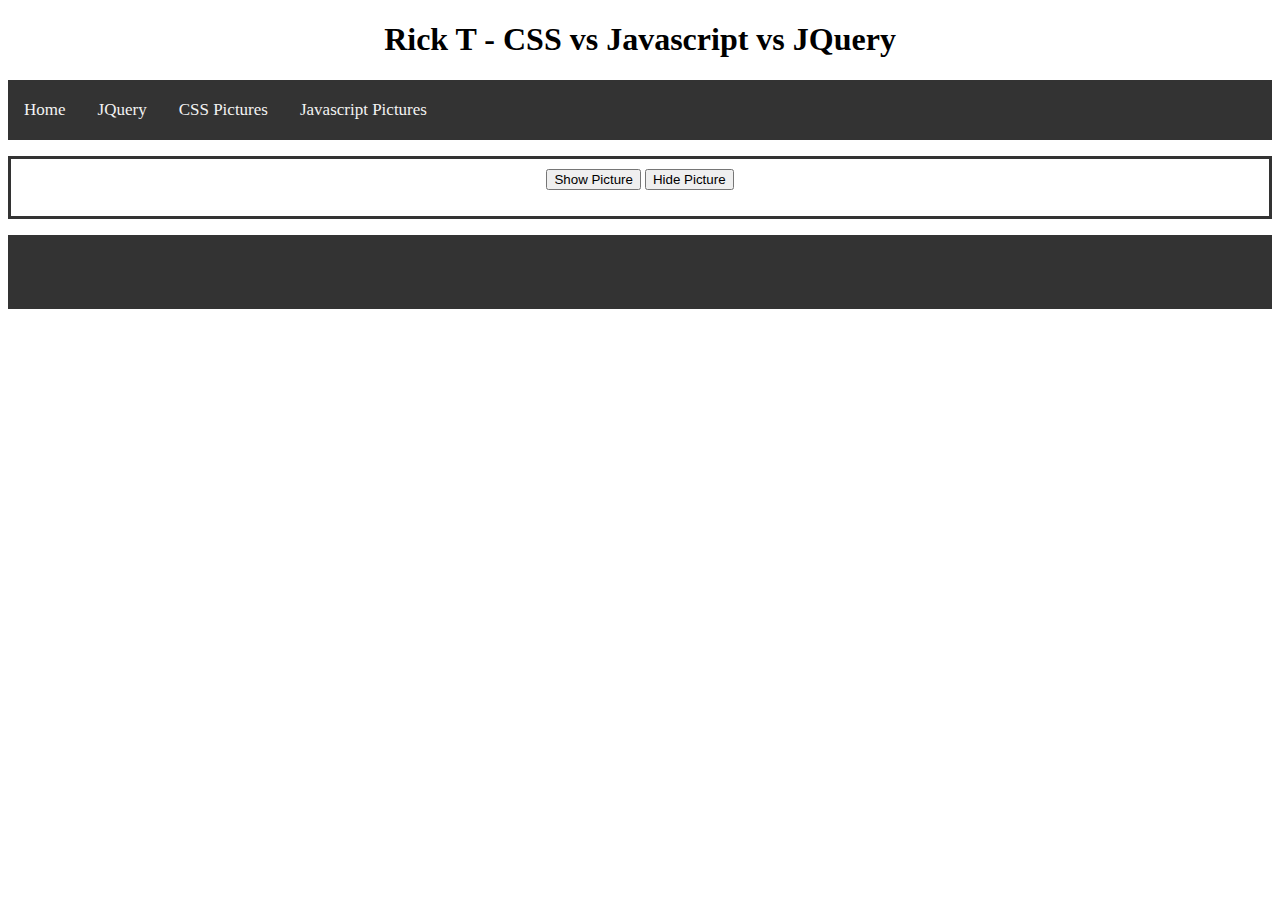
<file: jqueryPictures.html>
<!DOCTYPE html>
<html>
<head>

<link rel="stylesheet" type="text/css" href="MenuStyle.css">
<link rel="stylesheet" type="text/css" href="contentBody.css">

<script type="text/javascript" src="https://code.jquery.com/jquery-3.1.1.min.js"></script>

<script type="text/javascript" src="query.js"></script>

</head>

<body>

<div class="header"><h1>Rick T - CSS vs Javascript vs JQuery</h1></div>

<ul class="Menu" id="Menu">
  <li><a href="index.html">Home</a></li>
  <li><a href="jqueryPictures.html">JQuery</a></li>
  <li><a href="CssPictures.html">CSS Pictures</a></li>
  <li><a href="JavaPictures.html">Javascript Pictures</a></li>

</ul>

<p></p>
<div class="contentBody">
<input type="button" value="Show Picture" id="loadButton" />
<input type="button" value="Hide Picture" id="hideButton" />
<p></p>
<div id="showHideImg" style="display:none;">
<img src="SnowTrip.jpg" align="center" alt="SnowTrip" width="150" height="210">

</div>
</div>

<p></p>

<div class="footerbar">
<ul class="Footer" id="Footer">
  <li><p></p></li>
</ul>
</div>

</body>
</html>
</file>
<file: MenuStyle.css>
ul {
    list-style-type: none;
    margin: 0;
    padding: 0;
    overflow: hidden;
    background-color: #333;
}

ul.Menu li, ul.Footer li p, button {float: left;}

ul.Menu li a, ul.Footer li p{
    display: inline-block;
    color: #f2f2f2;
    text-align: center;
    width: 100%;
    padding: 20px 16px;
    text-decoration: none;
    transition: 0.3s;
    font-size: 17px;
}

ul.Menu li a:hover {background-color: #555;}


.header{
    text-align: center ;
    style:"Arial Black", Gadget, sans-serif";
    color: #f2f2f2; 
    margin-top:0;
}



html {
  height: 100%;
  box-sizing: border-box;
}

*,
*:before,
*:after {
  box-sizing: inherit;
}
</file>
<file: contentBody.css>
.contentBody {
    margin: auto;
    width: 100%;
    border: 3px solid #333;
    padding: 10px;
    text-align:center;
    margin:auto;
}
</file>
